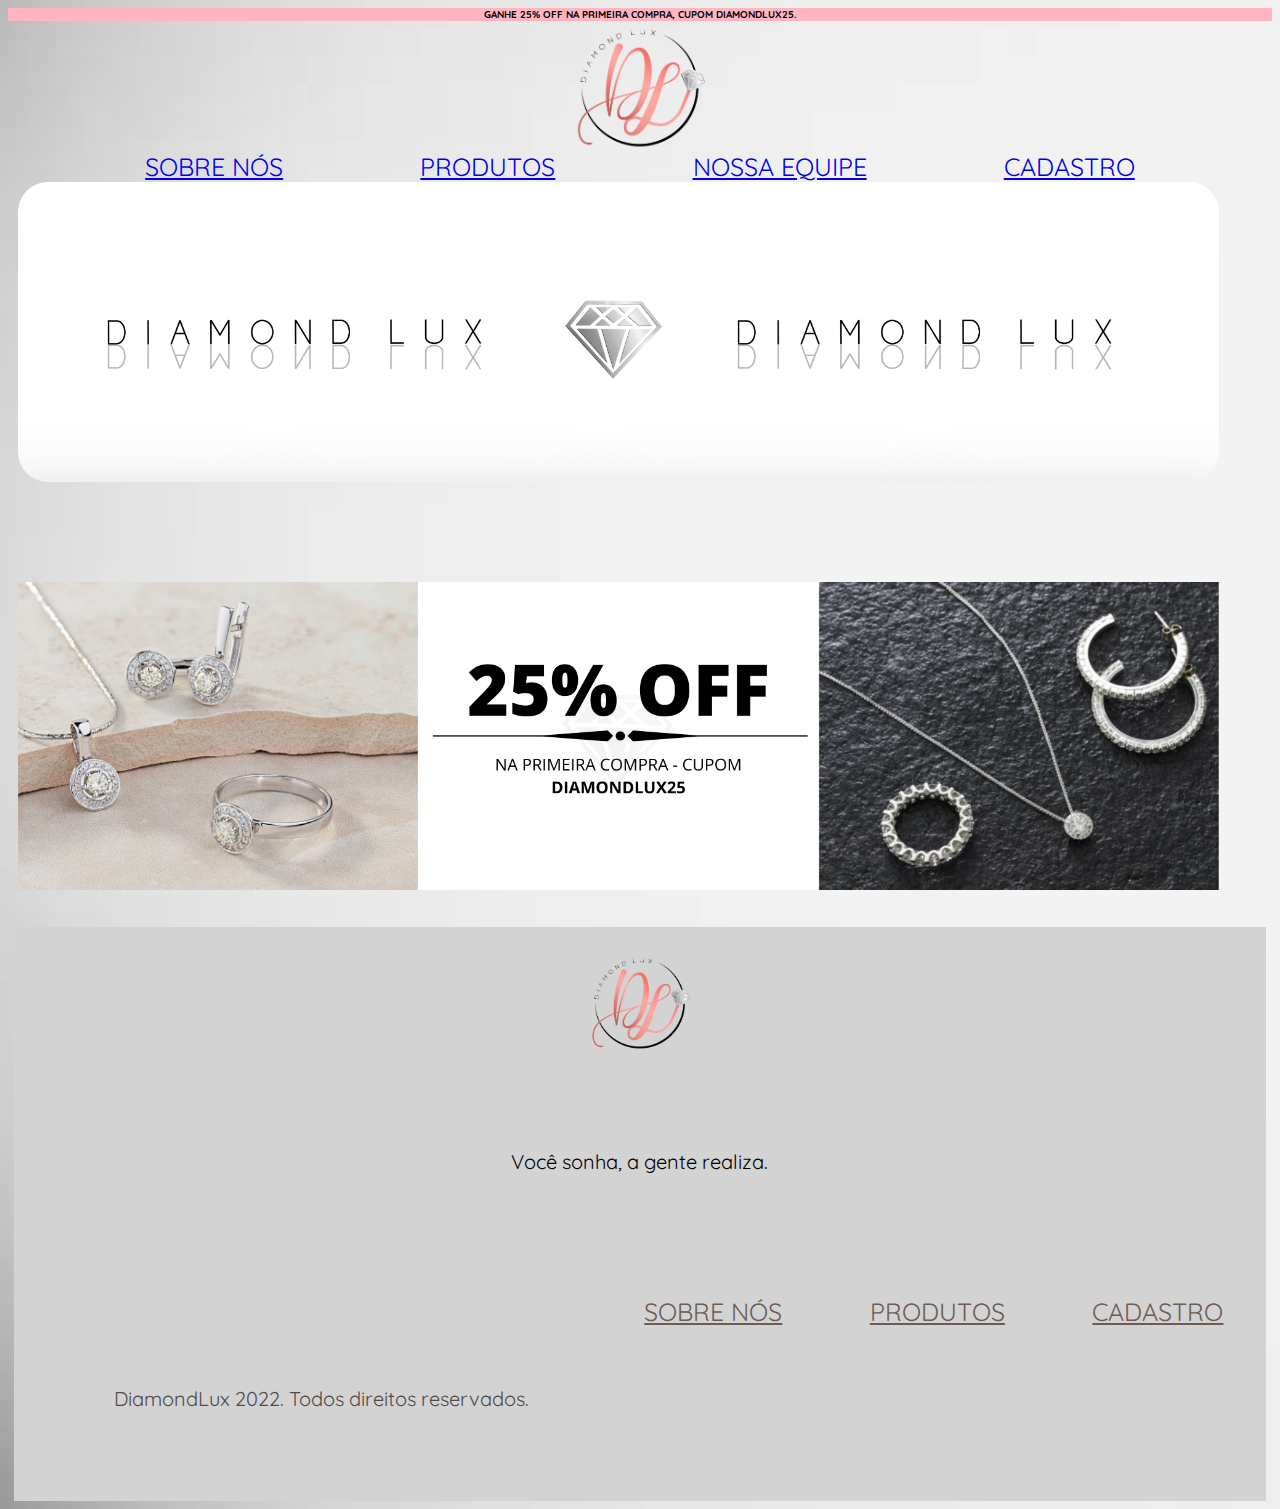
<file: index.html>
<!DOCTYPE html>
<html lang="en">
<head>
    <meta charset="UTF-8">
    <meta http-equiv="X-UA-Compatible" content="IE=edge">
    <meta name="viewport" content="width=device-width, initial-scale=1.0">
    <title>HOME</title>
</head>
<body>
    
    <!DOCTYPE html>
    <html lang="en">
    
    <head>
        <meta charset="UTF-8">
        <meta http-equiv="X-UA-Compatible" content="IE=edge">
        <meta name="viewport" content="width=device-width, initial-scale=1.0">
        <title>HOME</title>
    
        <link rel="stylesheet" href="/css/index.css">
        <link rel="preconnect" href="https://fonts.googleapis.com">
        <link rel="preconnect" href="https://fonts.gstatic.com" crossorigin>
        <link href="https://fonts.googleapis.com/css2?family=Quicksand:wght@300&display=swap" rel="stylesheet">
    
    </head>
    
    
    <body>
    
    
        <div class="pai"> 
        </div>
        <div class="box">
            <strong>GANHE 25% OFF NA PRIMEIRA COMPRA, CUPOM DIAMONDLUX25.</strong>
    
        </div> 
        <a href="/projeto em grupo/index.html">
        <img src="/imagens/logo/logo.png" class="logo"> </a>
    
        <nav>
    
            <a href="/html/sobrenos.html"> SOBRE NÓS</a>
            <a href="/html/produtos.html"> PRODUTOS</a>
            <a href="/html/funcionarios.html"> NOSSA EQUIPE</a>
            <a href="/html/formulario.html"> CADASTRO</a>
        </nav>
        <div class="m" >
            <img class="arte" src="/imagens/arte.png">
        </div>    
        
    
    <body>

            <!--começando o carrosel de fotos/ slidershow-->
        <div id="slider">
        <img id="img_sslide" src="/imagens/artes/2.png" name="slide"/>
          <form id="bolinhas">
              <input type="radio" id="v1" name="m" onClick="Muda(1)"/>
              <input type="radio" id="v2" name="m" onClick="Muda(2)"/>
              <input type="radio" id="v3" name="m" onClick="Muda(3)"/>
              <input type="radio" id="v4" name="m" onClick="Muda(4)"/>
              <script src="/js/index.js"></script>
          </form>
        </div>
    
    
    </body>
    
    </html>
    <footer>
        <img class="logoo" src="imagens/logo/logo.png" alt="logo">
        <p>Você sonha, a gente realiza.</p><br/>
        </div>
        <div class="copy">
          <p>DiamondLux 2022. Todos direitos reservados.</p>
          <a href="/html/sobrenos.html"> SOBRE NÓS</a>
          <a href="/html/produtos.html"> PRODUTOS</a>
          <a href="/html/formulario.html"> CADASTRO</a>
        </div>
      </footer>
    </body>
    </html>
    
</body>
</html>
</file>
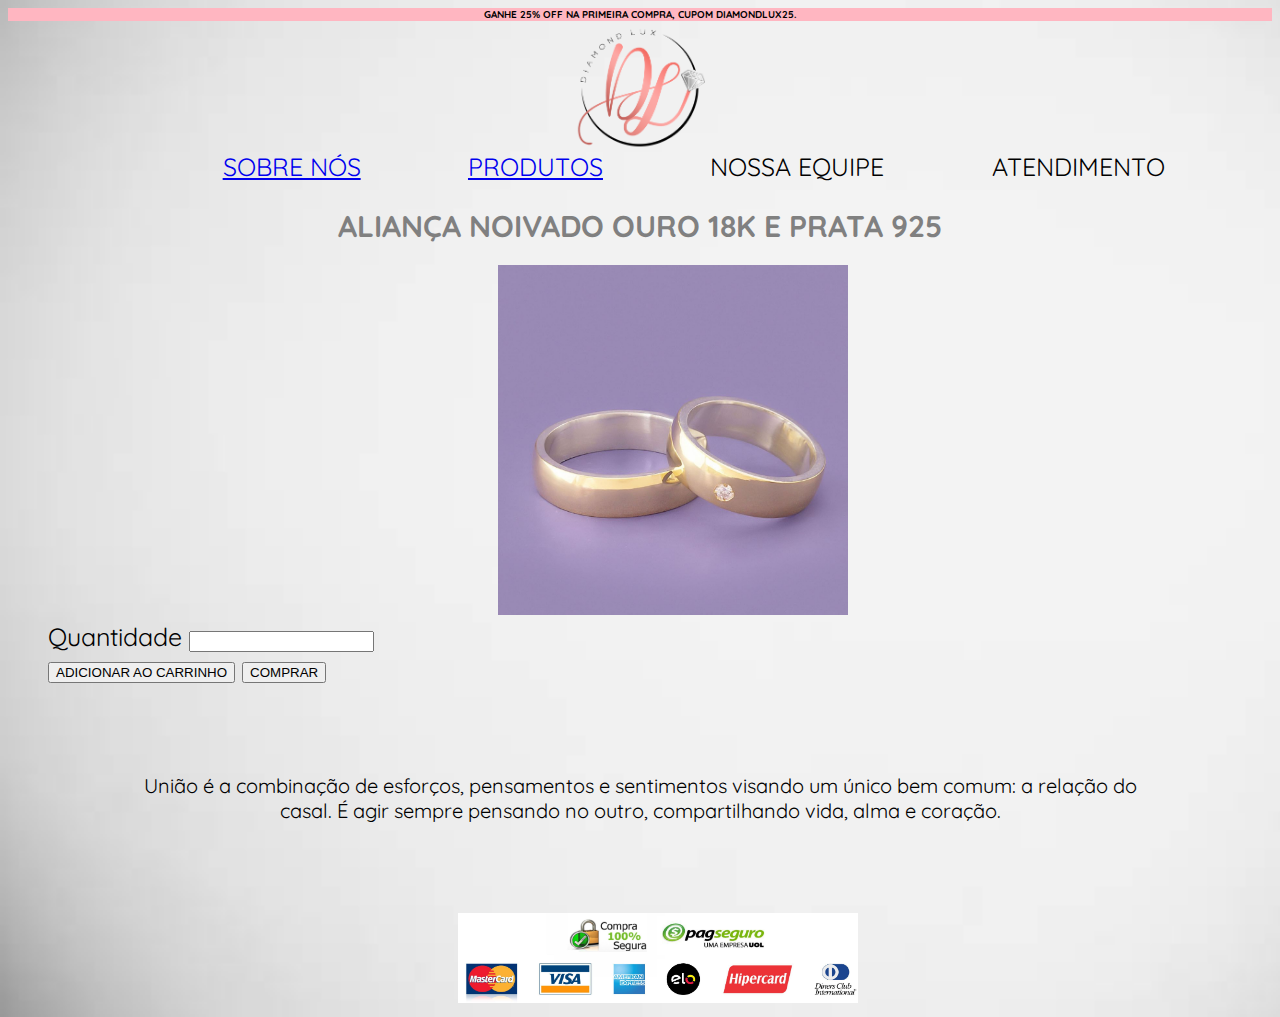
<file: html/aneldois.html>
<!DOCTYPE html>
<html lang="pt-br">
<head>
    <meta charset="UTF-8">
    <meta http-equiv="X-UA-Compatible" content="IE=edge">
    <meta name="viewport" content="width=device-width, initial-scale=1.0">
    <title>Aliança noivado ouro e prata</title>
    <link rel="stylesheet" href="../css/aneldois.css">
    <link rel="preconnect" href="https://fonts.googleapis.com">
    <link rel="preconnect" href="https://fonts.gstatic.com" crossorigin>
    <link href="https://fonts.googleapis.com/css2?family=Quicksand:wght@300&display=swap" rel="stylesheet">

</head>
<body>
    <div class="pai"> 
    </div>
<div class="box">
    <strong>GANHE 25% OFF NA PRIMEIRA COMPRA, CUPOM DIAMONDLUX25.</strong>

</div>
<a href="../index.html">
<img src="../imagens/logo/logo.png" class="logo">

<nav>

    <a href="../sobrenos.html"> SOBRE NÓS</a>
    <a href="../produtos.html"> PRODUTOS</a>
    <a> NOSSA EQUIPE</a>
    <a>ATENDIMENTO</a>
    </nav>
    
    <figure class="figure">
        <h1>ALIANÇA NOIVADO OURO 18K E PRATA 925</h1>
        <img src="../imagens/anel/2.png" class="figure" alt="Imagem com fundo roxo. Ao centro, vemos um par
    de alinças de noivado em ouro 18k e prata 925, polidas, abauladas e contém 6mm. 
    Uma das alianças possui uma zircônia.">
        <div>
            <label for="numero">Quantidade</label>
            <input type="text" id="quantidade" name="usuario_quantidade"/>
           
        </div>
        <button>ADICIONAR AO CARRINHO</button>
        <button>COMPRAR</button>
        <figcaption class="text"><p>União é a combinação de esforços,
            pensamentos e sentimentos visando um único bem comum: a relação do casal.
        É agir sempre pensando no outro, compartilhando vida, alma e coração. </p>
        </figcaption>
    
      </figure>
      <img src="../imagens/cartões.jpg" class="cartoes">
</body>
</html>
</file>
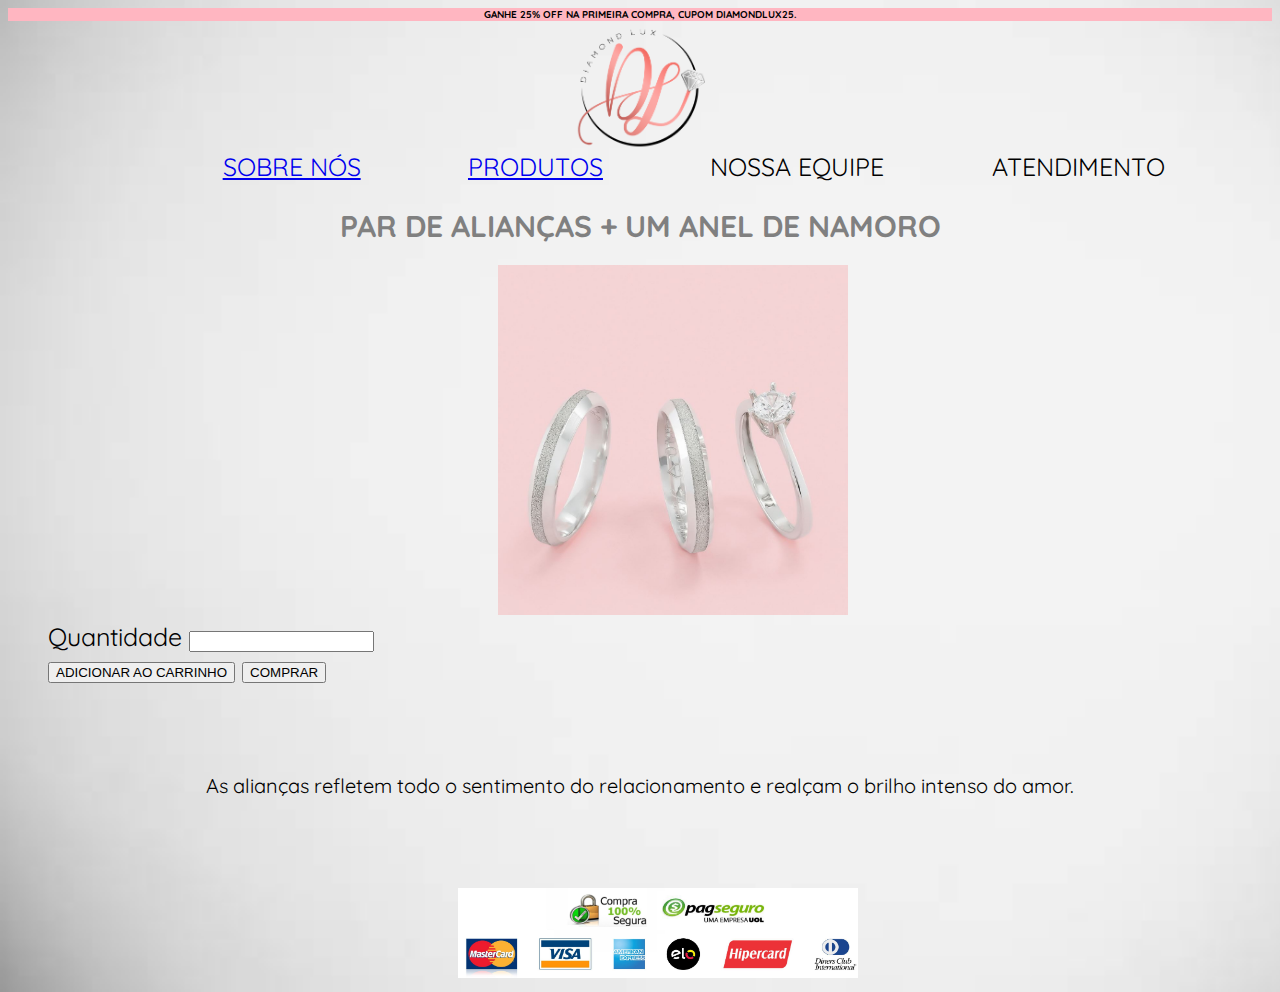
<file: html/aneltres.html>
<!DOCTYPE html>
<html lang="pt-br">
<head>
    <meta charset="UTF-8">
    <meta http-equiv="X-UA-Compatible" content="IE=edge">
    <meta name="viewport" content="width=device-width, initial-scale=1.0">
    <title>Par de alinças + anel de namoro</title>
    <link rel="stylesheet" href="../css/aneldois.css">
    <link rel="preconnect" href="https://fonts.googleapis.com">
    <link rel="preconnect" href="https://fonts.gstatic.com" crossorigin>
    <link href="https://fonts.googleapis.com/css2?family=Quicksand:wght@300&display=swap" rel="stylesheet">

</head>
<body>
    <div class="pai"> 
    </div>
<div class="box">
    <strong>GANHE 25% OFF NA PRIMEIRA COMPRA, CUPOM DIAMONDLUX25.</strong>

</div>
<a href="../index.html">
<img src="../imagens/logo/logo.png" class="logo">

<nav>

    <a href="../sobrenos.html"> SOBRE NÓS</a>
    <a href="../produtos.html"> PRODUTOS</a>
    <a> NOSSA EQUIPE</a>
    <a>ATENDIMENTO</a>
    </nav>
    
    <figure class="figure">
        <h1>PAR DE ALIANÇAS + UM ANEL DE NAMORO</h1>
        <img src="..//imagens/anel/3.png" class="figure" alt="Imagem com fundo rosa claro. Vemos um par de alianças 
        e um anel de namoro em prata 925. As alianças são quadradas com laterais rebaixadas, polidas e diamantadas
        de 2,5mm e o anel tem uma pedra redonda branca.">
        <div>
            <label for="numero">Quantidade</label>
            <input type="text" id="quantidade" name="usuario_quantidade"/>
           
        </div>
        <button>ADICIONAR AO CARRINHO</button>
        <button>COMPRAR</button>
        <figcaption class="text"><p>As alianças refletem todo o sentimento do relacionamento
            e realçam o brilho intenso do amor.
        </p>
        </figcaption>
    
      </figure>
      <img src="../imagens/cartões.jpg" class="cartoes">
</body>
</html>
</file>
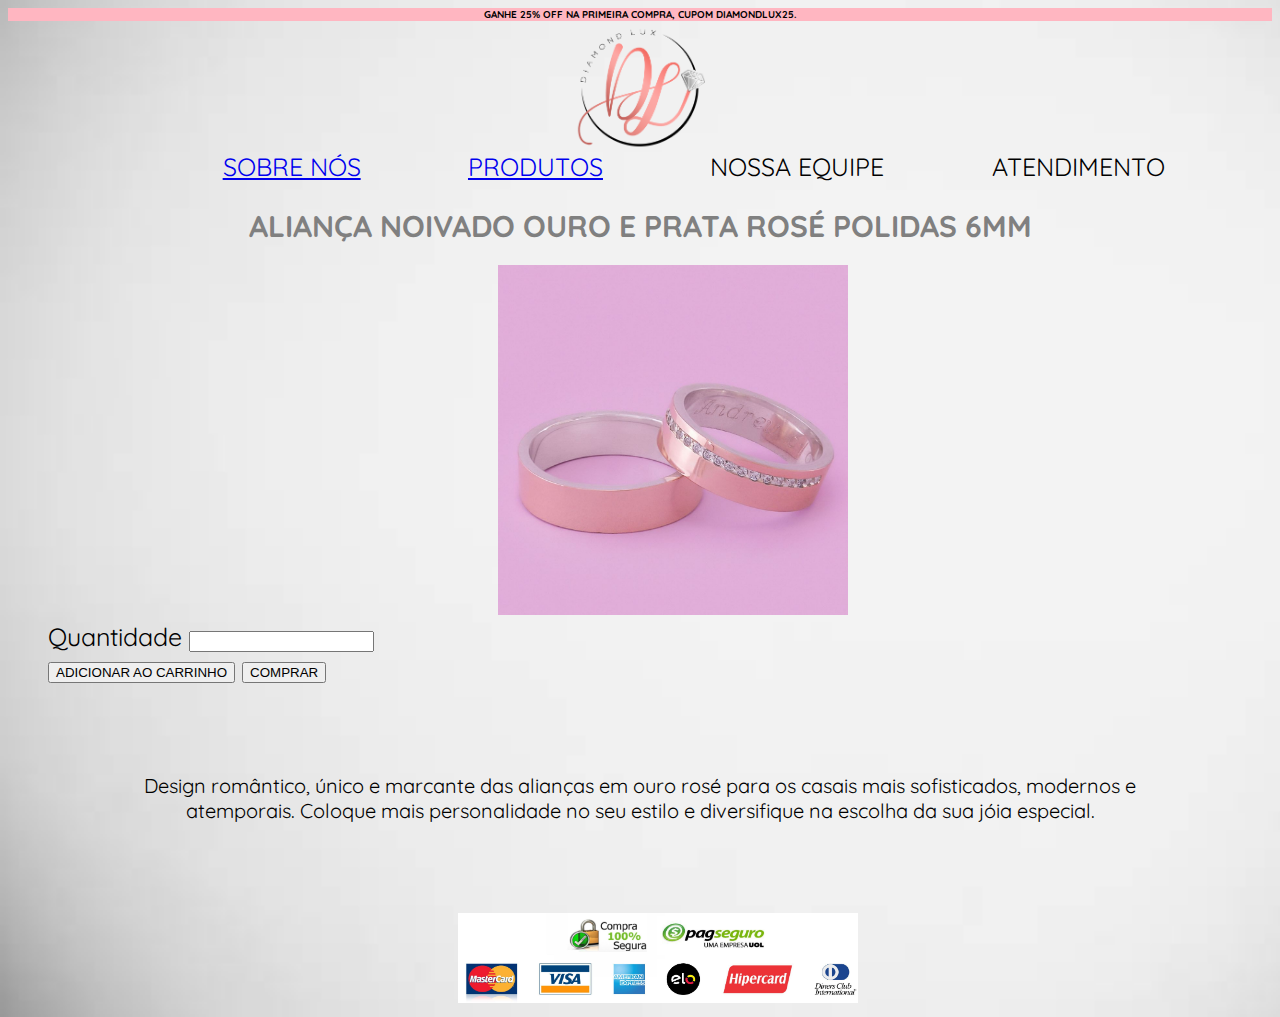
<file: html/anelum.html>
<!DOCTYPE html>
<html lang="pt-br">
<head>
    <meta charset="UTF-8">
    <meta http-equiv="X-UA-Compatible" content="IE=edge">
    <meta name="viewport" content="width=device-width, initial-scale=1.0">
    <title>Aliança noivado ouro e prata</title>
    <link rel="stylesheet" href="../css/anelum.css">
    <link rel="preconnect" href="https://fonts.googleapis.com">
    <link rel="preconnect" href="https://fonts.gstatic.com" crossorigin>
    <link href="https://fonts.googleapis.com/css2?family=Quicksand:wght@300&display=swap" rel="stylesheet">

</head>
<body>
    <div class="pai"> 
    </div>
<div class="box">
    <strong>GANHE 25% OFF NA PRIMEIRA COMPRA, CUPOM DIAMONDLUX25.</strong>

</div>
<a href="../index.html">
<img src="../imagens/logo/logo.png" class="logo">

<nav>

    <a href="../sobrenos.html"> SOBRE NÓS</a>
    <a href="../produtos.html"> PRODUTOS</a>
    <a> NOSSA EQUIPE</a>
    <a>ATENDIMENTO</a>
    </nav>
    
    <figure class="figure">
        <h1>ALIANÇA NOIVADO OURO E PRATA ROSÉ POLIDAS 6MM</h1>
        <img src="../imagens/anel/1.png" class="figure" alt="Imagem com fundo rosa claro. Ao centro, vemos um par
    de alinças de casamento em prata e ouro rosé, quadradas, polidas e de 6mm. Uma das alianças possui 15 zircônias.">
        <div>
            <label for="numero">Quantidade</label>
            <input type="text" id="quantidade" name="usuario_quantidade"/>
           
        </div>
        <button>ADICIONAR AO CARRINHO</button>
        <button>COMPRAR</button>
        <figcaption class="text"><p>Design romântico, único e marcante das alianças em ouro rosé
            para os casais mais sofisticados, modernos e atemporais. Coloque mais personalidade no seu estilo e diversifique
        na escolha da sua jóia especial. </p>
        </figcaption>
    
      </figure>
      <img src="../imagens/cartões.jpg" class="cartoes">
</body>
</html>
</file>
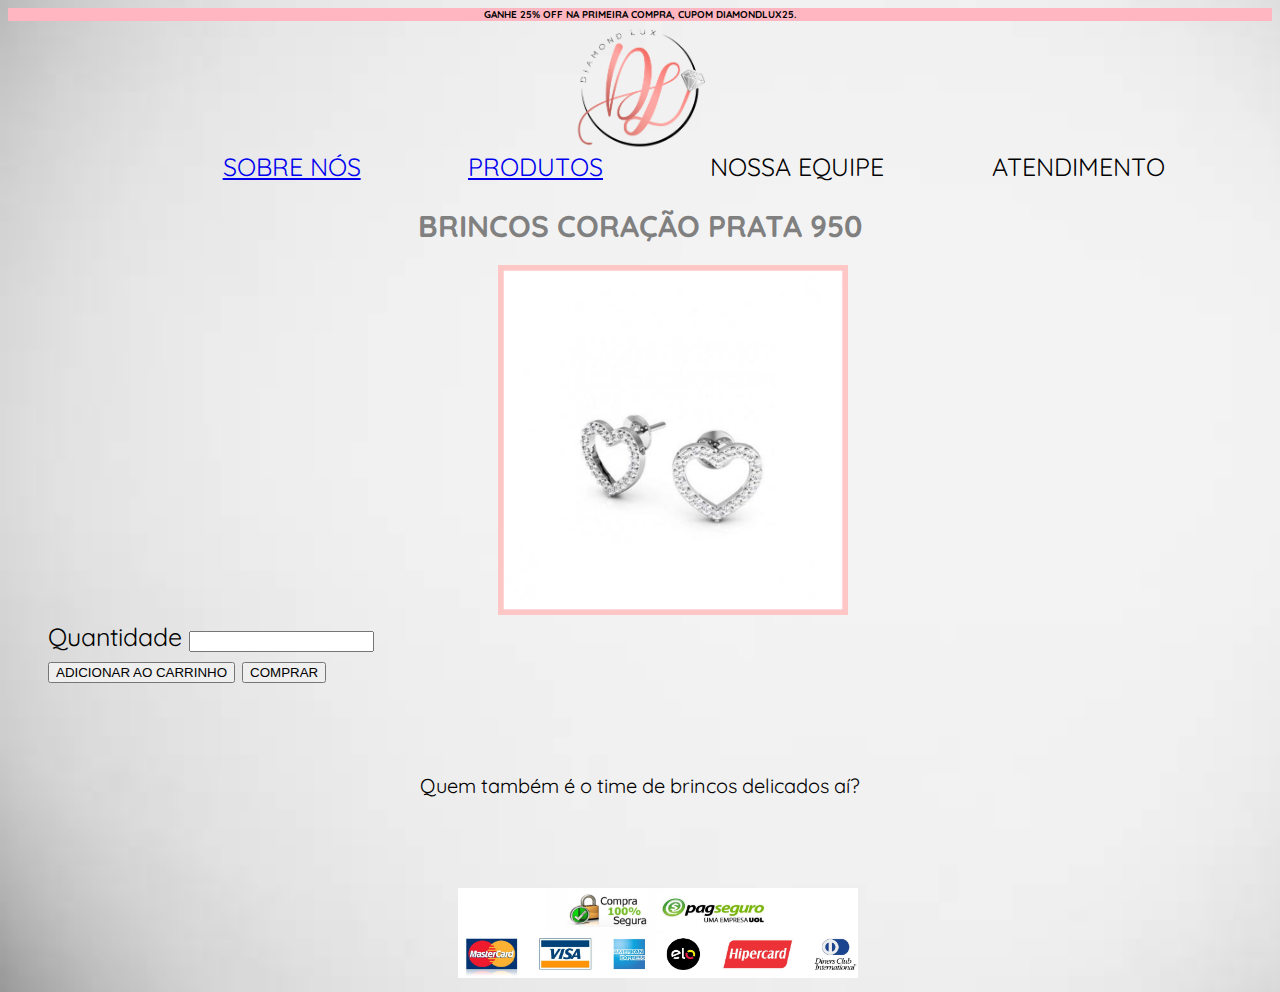
<file: html/brincodois.html>
<!DOCTYPE html>
<html lang="pt-br">
<head>
    <meta charset="UTF-8">
    <meta http-equiv="X-UA-Compatible" content="IE=edge">
    <meta name="viewport" content="width=device-width, initial-scale=1.0">
    <title>Brincos coração vazado</title>
    <link rel="stylesheet" href="../css/brincoum.css">
    <link rel="preconnect" href="https://fonts.googleapis.com">
    <link rel="preconnect" href="https://fonts.gstatic.com" crossorigin>
    <link href="https://fonts.googleapis.com/css2?family=Quicksand:wght@300&display=swap" rel="stylesheet">

</head>
<body>
    <div class="pai"> 
    </div>
<div class="box">
    <strong>GANHE 25% OFF NA PRIMEIRA COMPRA, CUPOM DIAMONDLUX25.</strong>

</div>
<a href="../index.html">
<img src="../imagens/logo/logo.png" class="logo">

<nav>

    <a href="../sobrenos.html"> SOBRE NÓS</a>
    <a href="../produtos.html"> PRODUTOS</a>
    <a> NOSSA EQUIPE</a>
    <a>ATENDIMENTO</a>
    </nav>
    
    <figure class="figure">
        <h1>BRINCOS CORAÇÃO PRATA 950</h1>
        <img src="../imagens/brincos/2.png" class="figure" alt="Imagem com fundo branco. Ao centro, vemos um
        par de brincos em prata 950 no formato de coração e com zircônias.">
        <div>
            <label for="numero">Quantidade</label>
            <input type="text" id="quantidade" name="usuario_quantidade"/>
           
        </div>
        <button>ADICIONAR AO CARRINHO</button>
        <button>COMPRAR</button>
        <figcaption class="text"><p>Quem também é o time de brincos delicados aí?</p>
        </figcaption>
    
      </figure>
      <img src="../imagens/cartões.jpg" class="cartoes">
</body>
</html>
</file>
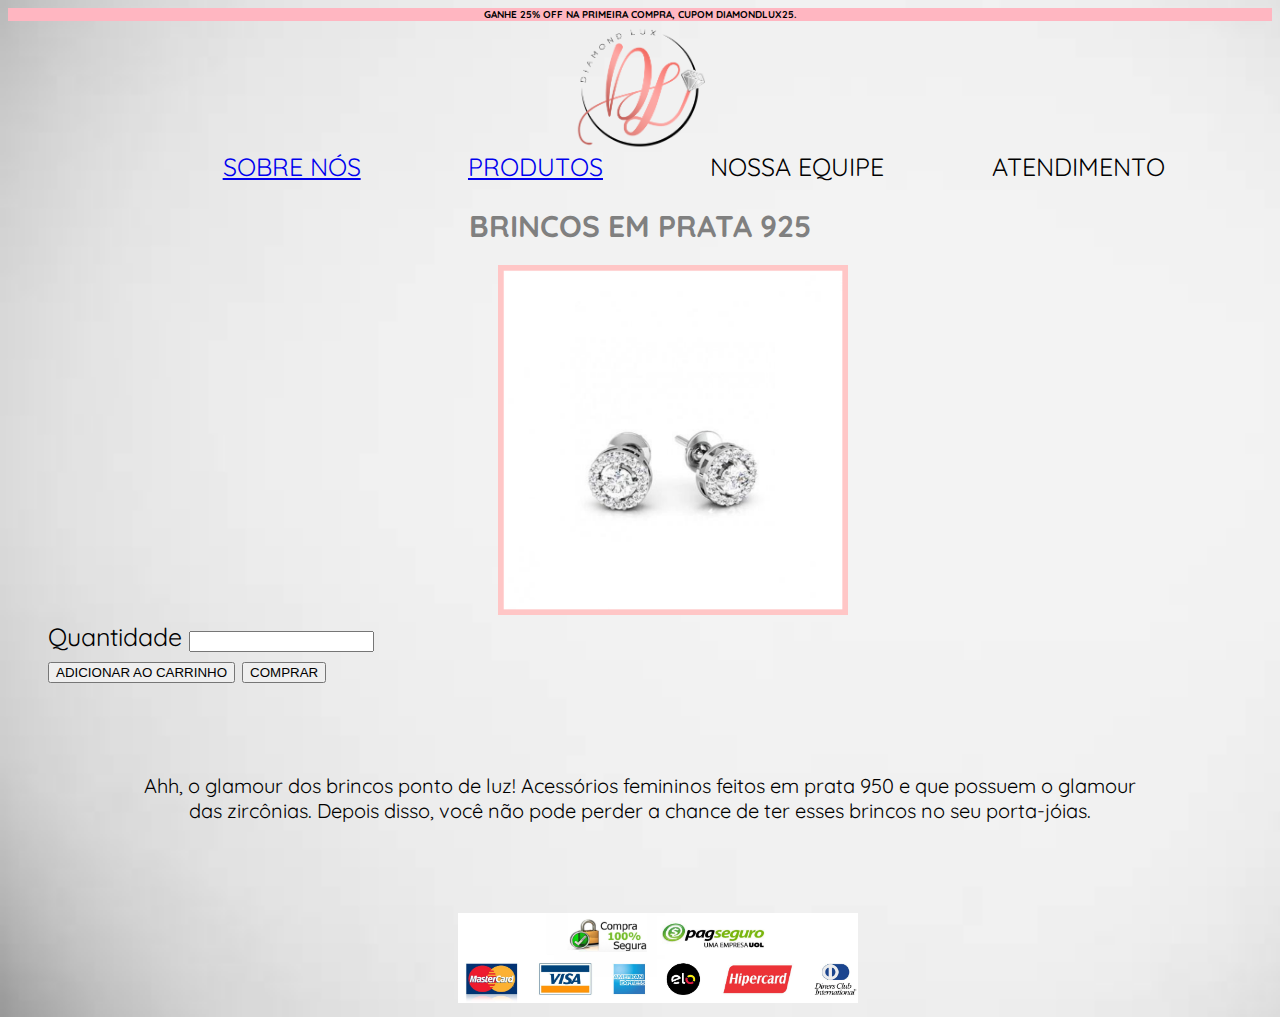
<file: html/brincoum.html>
<!DOCTYPE html>
<html lang="pt-br">
<head>
    <meta charset="UTF-8">
    <meta http-equiv="X-UA-Compatible" content="IE=edge">
    <meta name="viewport" content="width=device-width, initial-scale=1.0">
    <title>Brinco ponto de luz</title>
    <link rel="stylesheet" href="../css/brincoum.css">
    <link rel="preconnect" href="https://fonts.googleapis.com">
    <link rel="preconnect" href="https://fonts.gstatic.com" crossorigin>
    <link href="https://fonts.googleapis.com/css2?family=Quicksand:wght@300&display=swap" rel="stylesheet">

</head>
<body>
    <div class="pai"> 
    </div>
<div class="box">
    <strong>GANHE 25% OFF NA PRIMEIRA COMPRA, CUPOM DIAMONDLUX25.</strong>

</div>
<a href="../index.html">
<img src="../imagens/logo/logo.png" class="logo">

<nav>

    <a href="../sobrenos.html"> SOBRE NÓS</a>
    <a href="../produtos.html"> PRODUTOS</a>
    <a> NOSSA EQUIPE</a>
    <a>ATENDIMENTO</a>
    </nav>
    
    <figure class="figure">
        <h1>BRINCOS EM PRATA 925</h1>
        <img src="../imagens/brincos/1.png" class="figure" alt="brincos">
        <div>
            <label for="numero">Quantidade</label>
            <input type="text" id="quantidade" name="usuario_quantidade"/>
           
        </div>
        <button>ADICIONAR AO CARRINHO</button>
        <button>COMPRAR</button>
        <figcaption class="text"><p>Ahh, o glamour dos brincos ponto de luz! Acessórios 
            femininos feitos em prata 950 e que possuem o glamour das zircônias. Depois disso, você não
            pode perder a chance de ter esses brincos no seu porta-jóias.</p>
        </figcaption>
    
      </figure>
      <img src="../imagens/cartões.jpg" class="cartoes">
</body>
</html>
</file>
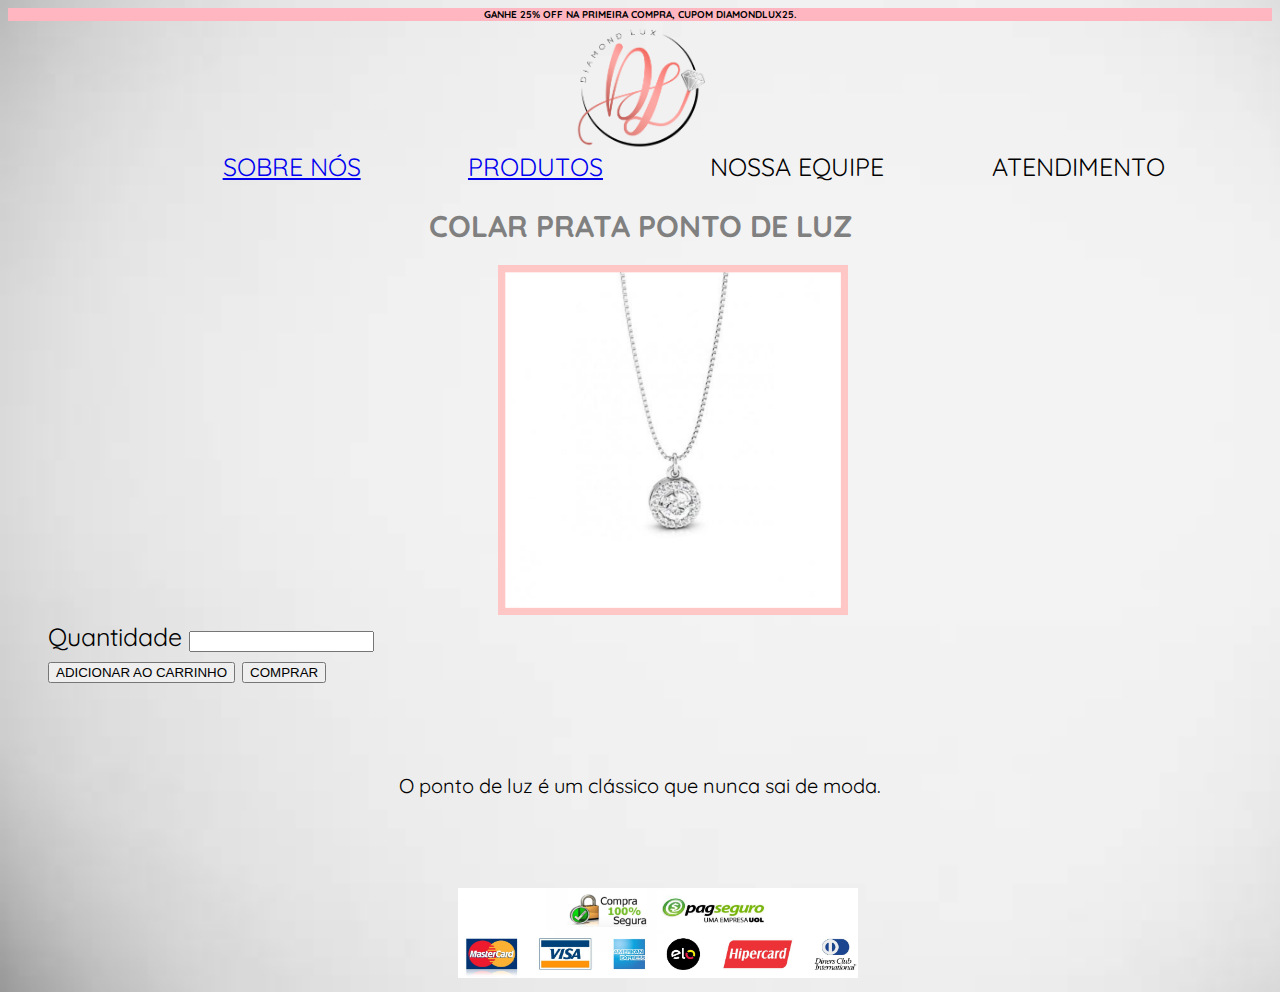
<file: html/colardois.html>
<!DOCTYPE html>
<html lang="pt-br">
<head>
    <meta charset="UTF-8">
    <meta http-equiv="X-UA-Compatible" content="IE=edge">
    <meta name="viewport" content="width=device-width, initial-scale=1.0">
    <title>Colar prata ponto de luz</title>
    <link rel="stylesheet" href="../css/aneldois.css">
    <link rel="preconnect" href="https://fonts.googleapis.com">
    <link rel="preconnect" href="https://fonts.gstatic.com" crossorigin>
    <link href="https://fonts.googleapis.com/css2?family=Quicksand:wght@300&display=swap" rel="stylesheet">

</head>
<body>
    <div class="pai"> 
    </div>
<div class="box">
    <strong>GANHE 25% OFF NA PRIMEIRA COMPRA, CUPOM DIAMONDLUX25.</strong>

</div>
<a href="../index.html">
<img src="../imagens/logo/logo.png" class="logo">

<nav>

    <a href="../sobrenos.html"> SOBRE NÓS</a>
    <a href="../produtos.html"> PRODUTOS</a>
    <a> NOSSA EQUIPE</a>
    <a>ATENDIMENTO</a>
    </nav>
    
    <figure class="figure">
        <h1>COLAR PRATA PONTO DE LUZ</h1>
        <img src="../imagens/colar/2.png" class="figure" alt="Imagem com fundo branco. Ao centro, vemos um 
        colar ponto de luz. O pingente possui uma pedra central branca e pedras também brancas ao redor.">
        <div>
            <label for="numero">Quantidade</label>
            <input type="text" id="quantidade" name="usuario_quantidade"/>
           
        </div>
        <button>ADICIONAR AO CARRINHO</button>
        <button>COMPRAR</button>
        <figcaption class="text"><p>O ponto de luz é um clássico que nunca sai de moda. </p>
        </figcaption>
    
      </figure>
      <img src="../imagens/cartões.jpg" class="cartoes">
</body>
</html>
</file>
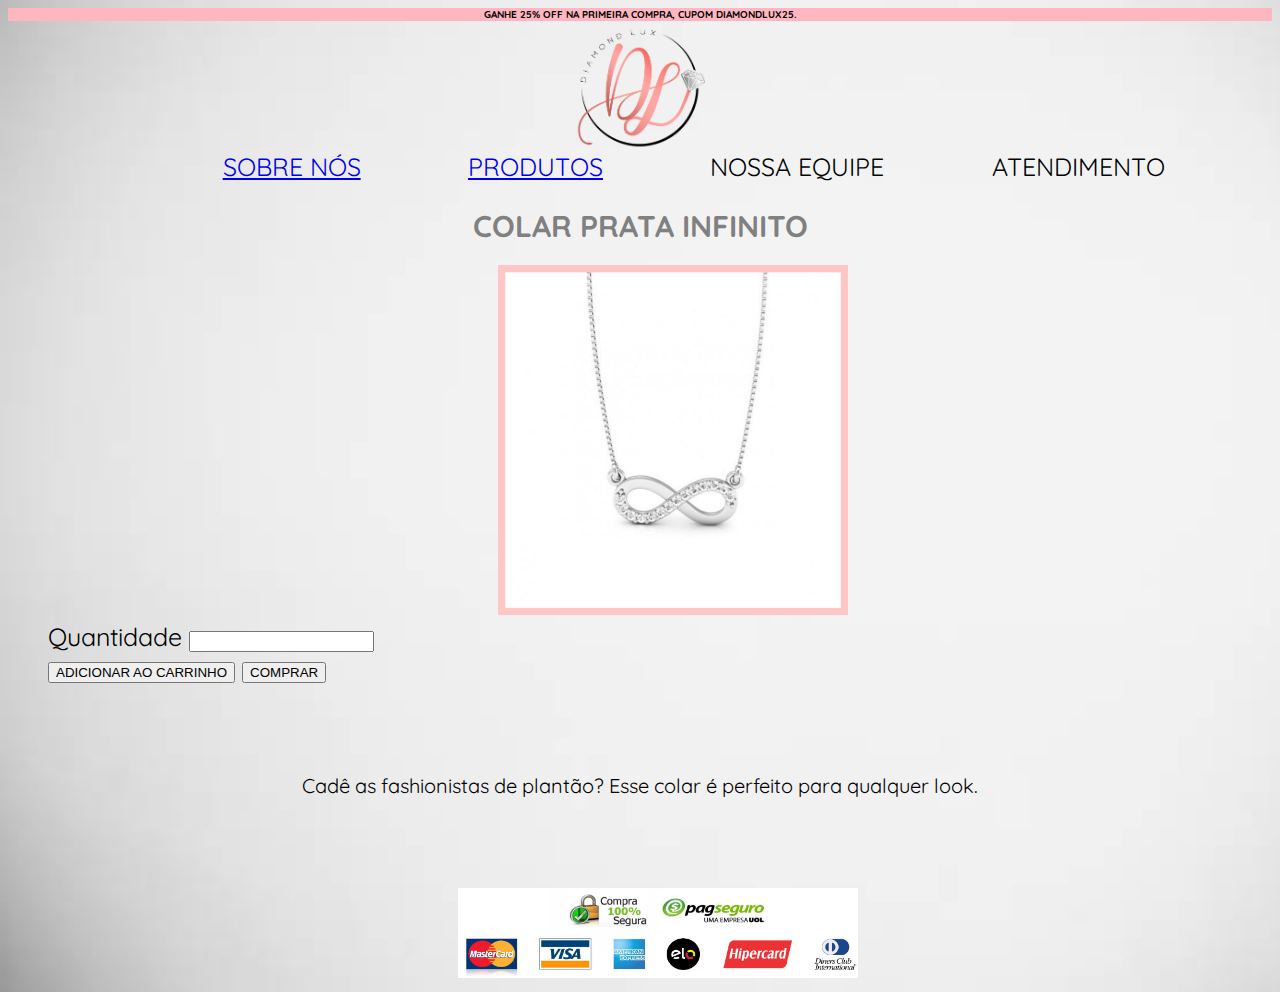
<file: html/colarquatro.html>
<!DOCTYPE html>
<html lang="pt-br">
<head>
    <meta charset="UTF-8">
    <meta http-equiv="X-UA-Compatible" content="IE=edge">
    <meta name="viewport" content="width=device-width, initial-scale=1.0">
    <title>Colar prata infinito</title>
    <link rel="stylesheet" href="../css/aneldois.css">
    <link rel="preconnect" href="https://fonts.googleapis.com">
    <link rel="preconnect" href="https://fonts.gstatic.com" crossorigin>
    <link href="https://fonts.googleapis.com/css2?family=Quicksand:wght@300&display=swap" rel="stylesheet">

</head>
<body>
    <div class="pai"> 
    </div>
<div class="box">
    <strong>GANHE 25% OFF NA PRIMEIRA COMPRA, CUPOM DIAMONDLUX25.</strong>

</div>
<a href="../index.html">
<img src="../imagens/logo/logo.png" class="logo">

<nav>

    <a href="../sobrenos.html"> SOBRE NÓS</a>
    <a href="../produtos.html"> PRODUTOS</a>
    <a> NOSSA EQUIPE</a>
    <a>ATENDIMENTO</a>
    </nav>
    
    <figure class="figure">
        <h1>COLAR PRATA INFINITO</h1>
        <img src="../imagens/colar/4.png" class="figure" alt="Imagem com fundo branco. Ao centro, vemos um 
        colar em prata com simbolo do infinito com zircônias brancas.">
        <div>
            <label for="numero">Quantidade</label>
            <input type="text" id="quantidade" name="usuario_quantidade"/>
           
        </div>
        <button>ADICIONAR AO CARRINHO</button>
        <button>COMPRAR</button>
        <figcaption class="text"><p>Cadê as fashionistas de plantão? Esse colar é perfeito para qualquer look. </p>
        </figcaption>
    
      </figure>
      <img src="../imagens/cartões.jpg" class="cartoes">
</body>
</html>
</file>
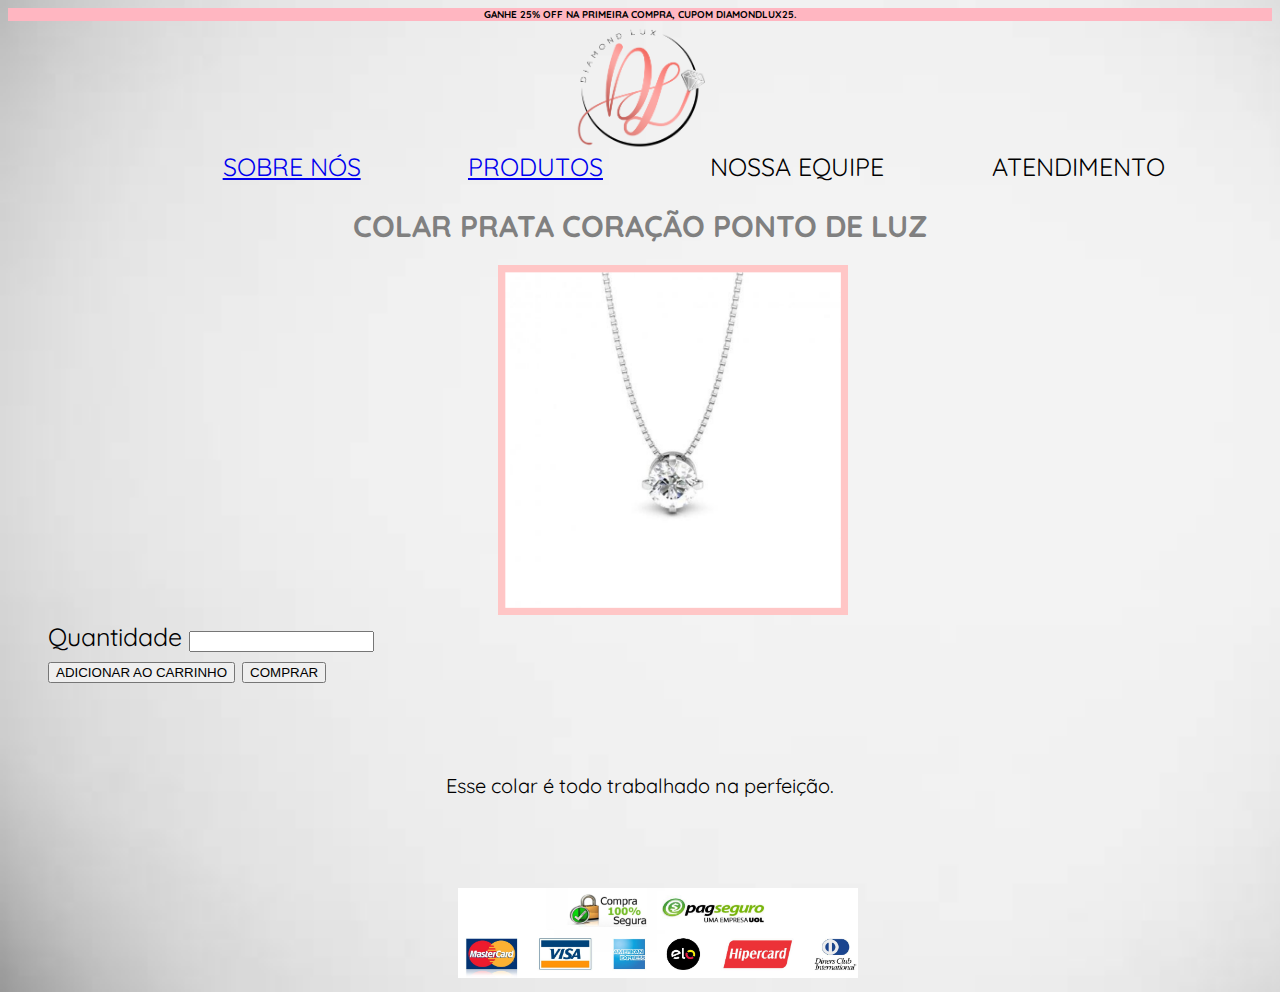
<file: html/colartres.html>
<!DOCTYPE html>
<html lang="pt-br">
<head>
    <meta charset="UTF-8">
    <meta http-equiv="X-UA-Compatible" content="IE=edge">
    <meta name="viewport" content="width=device-width, initial-scale=1.0">
    <title>Colar ponto de luz</title>
    <link rel="stylesheet" href="../css/aneldois.css">
    <link rel="preconnect" href="https://fonts.googleapis.com">
    <link rel="preconnect" href="https://fonts.gstatic.com" crossorigin>
    <link href="https://fonts.googleapis.com/css2?family=Quicksand:wght@300&display=swap" rel="stylesheet">

</head>
<body>
    <div class="pai"> 
    </div>
<div class="box">
    <strong>GANHE 25% OFF NA PRIMEIRA COMPRA, CUPOM DIAMONDLUX25.</strong>

</div>
<a href="../index.html">
<img src="../imagens/logo/logo.png" class="logo">

<nav>

    <a href="../sobrenos.html"> SOBRE NÓS</a>
    <a href="../produtos.html"> PRODUTOS</a>
    <a> NOSSA EQUIPE</a>
    <a>ATENDIMENTO</a>
    </nav>
    
    <figure class="figure">
        <h1>COLAR PRATA CORAÇÃO PONTO DE LUZ</h1>
        <img src="../imagens/colar/3.png" class="figure" alt="Imagem com fundo branco. Ao centro, vemos um 
        colar pingente ponto de luz com a pedra na cor branca.">
        <div>
            <label for="numero">Quantidade</label>
            <input type="text" id="quantidade" name="usuario_quantidade"/>
           
        </div>
        <button>ADICIONAR AO CARRINHO</button>
        <button>COMPRAR</button>
        <figcaption class="text"><p>Esse colar é todo trabalhado na perfeição. </p>
        </figcaption>
    
      </figure>
      <img src="../imagens/cartões.jpg" class="cartoes">
</body>
</html>
</file>
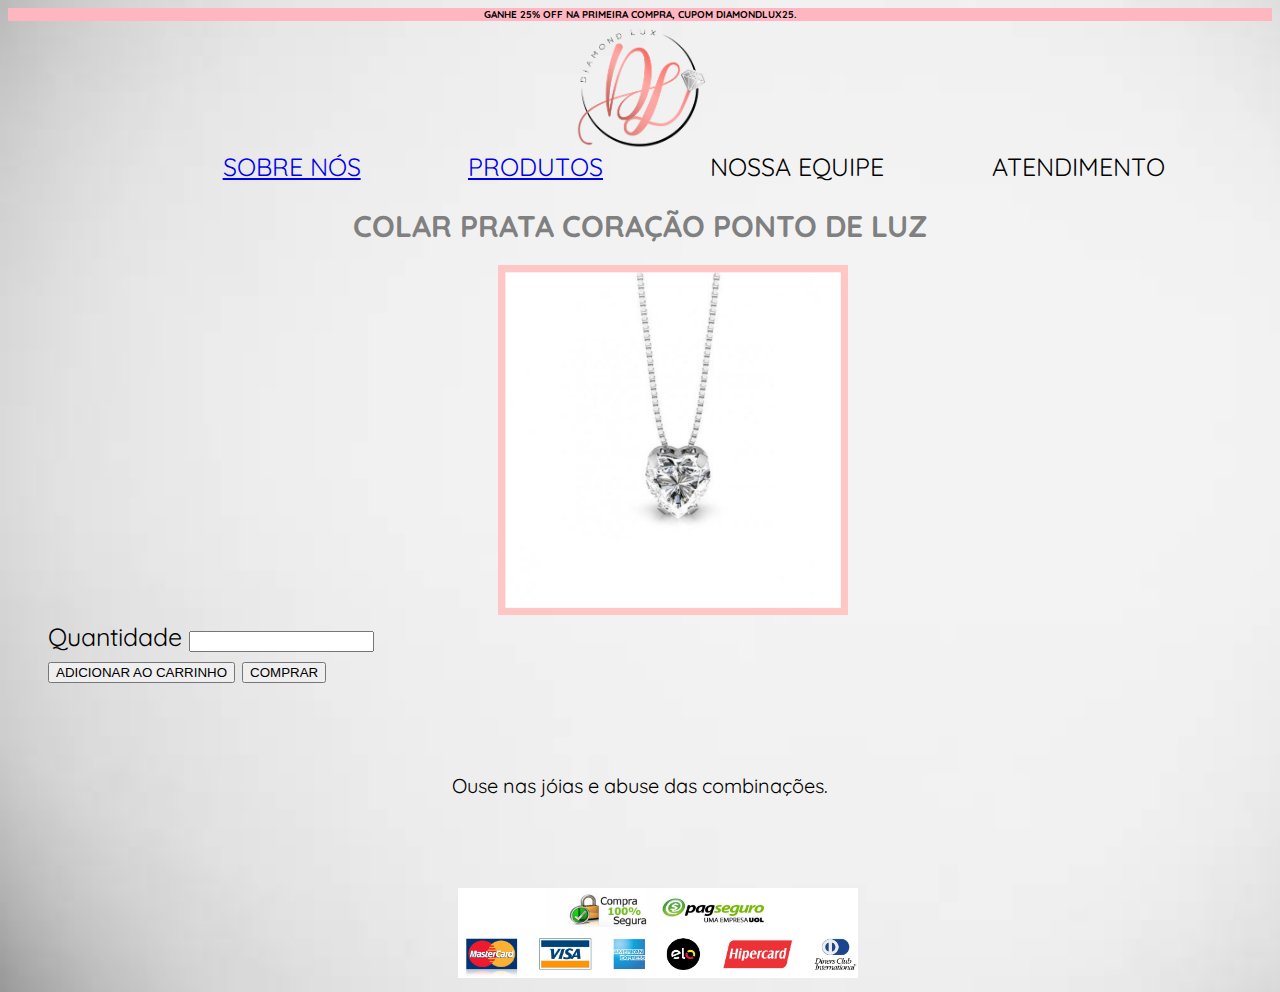
<file: html/colarum.html>
<!DOCTYPE html>
<html lang="pt-br">
<head>
    <meta charset="UTF-8">
    <meta http-equiv="X-UA-Compatible" content="IE=edge">
    <meta name="viewport" content="width=device-width, initial-scale=1.0">
    <title>Colar coração ponto de luz</title>
    <link rel="stylesheet" href="../css/aneldois.css">
    <link rel="preconnect" href="https://fonts.googleapis.com">
    <link rel="preconnect" href="https://fonts.gstatic.com" crossorigin>
    <link href="https://fonts.googleapis.com/css2?family=Quicksand:wght@300&display=swap" rel="stylesheet">

</head>
<body>
    <div class="pai"> 
    </div>
<div class="box">
    <strong>GANHE 25% OFF NA PRIMEIRA COMPRA, CUPOM DIAMONDLUX25.</strong>

</div>
<a href="../index.html">
<img src="../imagens/logo/logo.png" class="logo">

<nav>

    <a href="../sobrenos.html"> SOBRE NÓS</a>
    <a href="../produtos.html"> PRODUTOS</a>
    <a> NOSSA EQUIPE</a>
    <a>ATENDIMENTO</a>
    </nav>
    
    <figure class="figure">
        <h1>COLAR PRATA CORAÇÃO PONTO DE LUZ</h1>
        <img src="../imagens/colar/1.png" class="figure" alt="Imagem com fundo branco. Ao centro, vemos um 
        colar ponto de luz com formato de coração em prata 950, comum zircônia branca.">
        <div>
            <label for="numero">Quantidade</label>
            <input type="text" id="quantidade" name="usuario_quantidade"/>
           
        </div>
        <button>ADICIONAR AO CARRINHO</button>
        <button>COMPRAR</button>
        <figcaption class="text"><p>Ouse nas jóias e abuse das combinações. </p>
        </figcaption>
    
      </figure>
      <img src="../imagens/cartões.jpg" class="cartoes">
</body>
</html>
</file>
<file: css/index.css>
html{ font-family: Quicksand; 
    background-image: url(/imagens/fundo.png);
    background-repeat: no repeat;
    background-size: cover;
    background-color: whitesmoke;
    font-size: 25px;
}


        
  .box{
    border-width: 5px;
    background-color: lightpink;
    font-size: 10px;
    text-align: center;


  }
    
    nav{
        display: flex;
        justify-content:space-evenly;
        align-items: center;
    }
    .logo{
        width: 130px;
    height: 130px;
    display: block;
    margin:0 auto;
    }
    
    
img{
    width: 100px;
    height: 100px;

}


p{ 
    font-size: 20px;
    text-align: center;
    margin: 90px;
}
nav{
    display: flex;
    justify-content:space-evenly;
    align-items: center;
}
.container{
    height: 70px;
    width: 70px;
}
.arte{
    width: 95%;
    height: 300px;
    border-radius: 30px;
    margin-left: 10px;
}
.m{
    max-width: 1500px;
    max-height: 200px;
    height: auto;
    width: auto;
}
/* Carrosel de fotos */
#slider {
    margin-top: 200px;
    width: 95%;
    height: 70%;
    border: none;
    border-radius: 30px;
    margin-left: 10px;
  }
  
  #img_sslide {
    width: 100%;
    height: 100%;
    border: none;
    
  }
  
  #bolinhas {
    visibility: hidden;
  }
  footer {
    background: lightgrey;
    margin: auto;
    width: 99%;
    text-align: center;

  }
  
  
  footer p {
    padding-top: 1px;
  }
  
  footer a {
    color: #6d5b55;
    margin-left: 0%;
  }
  
  .logoo {
    margin: auto;
    padding-top: 1rem;
  }
  
  
  .separator {
    display:  flex;
    flex-wrap: wrap;
  }
  
  .copy {
    display: flex;
    flex-wrap: wrap;
  }
  
  .copy p {
    text-align: center;
    margin-left: 5em;
    color: #504a4a;
  }
  
  .copy a {
    margin: 1px 1rem;
  }
  
  .copy a + a {
    margin-left: 5%;
  }
</file>
<file: css/aneldois.css>
html{ font-family: Quicksand; 
    background-image: url(/imagens/fundo.png);
    background-repeat: no repeat;
    background-size: cover;
    background-color: whitesmoke;
font-size: 25px;
}
 h1{
    color: gray;
    font-size: 30px;
    text-align: center;
 }

        
  .box{
    border-width: 5px;
    background-color: lightpink;
    font-size: 10px;
    text-align: center;


  }
    
    nav{
        display: flex;
        justify-content:space-evenly;
        align-items: center;
    }
    .logo{
        width: 130px;
    height: 130px;
    display: block;
    margin:0 auto;
    }
.cartoes{
    width: 400px;
    height: 90px;
}
    
img{
    width: 350px;
    height: 350px;
    margin-left: 450px;

}


p{ 
    font-size: 20px;
    text-align: center;
    margin: 90px;
}
nav{
    display: flex;
    justify-content:space-evenly;
    align-items: center;
}
</file>
<file: css/anelum.css>
html{ font-family: Quicksand; 
    background-image: url(/imagens/fundo.png);
    background-repeat: no repeat;
    background-size: cover;
    background-color: whitesmoke;
font-size: 25px;
}
 h1{
    color: gray;
    font-size: 30px;
    text-align: center;
 }

        
  .box{
    border-width: 5px;
    background-color: lightpink;
    font-size: 10px;
    text-align: center;


  }
    
    nav{
        display: flex;
        justify-content:space-evenly;
        align-items: center;
    }
    .logo{
        width: 130px;
    height: 130px;
    display: block;
    margin:0 auto;
    }
.cartoes{
    width: 400px;
    height: 90px;
}
    
img{
    width: 350px;
    height: 350px;
    margin-left: 450px;

}


p{ 
    font-size: 20px;
    text-align: center;
    margin: 90px;
}
nav{
    display: flex;
    justify-content:space-evenly;
    align-items: center;
}
</file>
<file: css/brincoum.css>
html{ font-family: Quicksand; 
    background-image: url(/imagens/fundo.png);
    background-repeat: no repeat;
    background-size: cover;
    font-family: Quicksand;
    background-color: whitesmoke;
font-size: 25px;
}
 h1{
    color: gray;
    font-size: 30px;
    text-align: center;
 }

        
  .box{
    border-width: 5px;
    background-color: lightpink;
    font-size: 10px;
    text-align: center;


  }
    
    nav{
        display: flex;
        justify-content:space-evenly;
        align-items: center;
    }
    .logo{
        width: 130px;
    height: 130px;
    display: block;
    margin:0 auto;
    }
.cartoes{
    width: 400px;
    height: 90px;
}
    
img{
    width: 350px;
    height: 350px;
    margin-left: 450px;

}


p{ 
    font-size: 20px;
    text-align: center;
    margin: 90px;
}
nav{
    display: flex;
    justify-content:space-evenly;
    align-items: center;}
</file>
